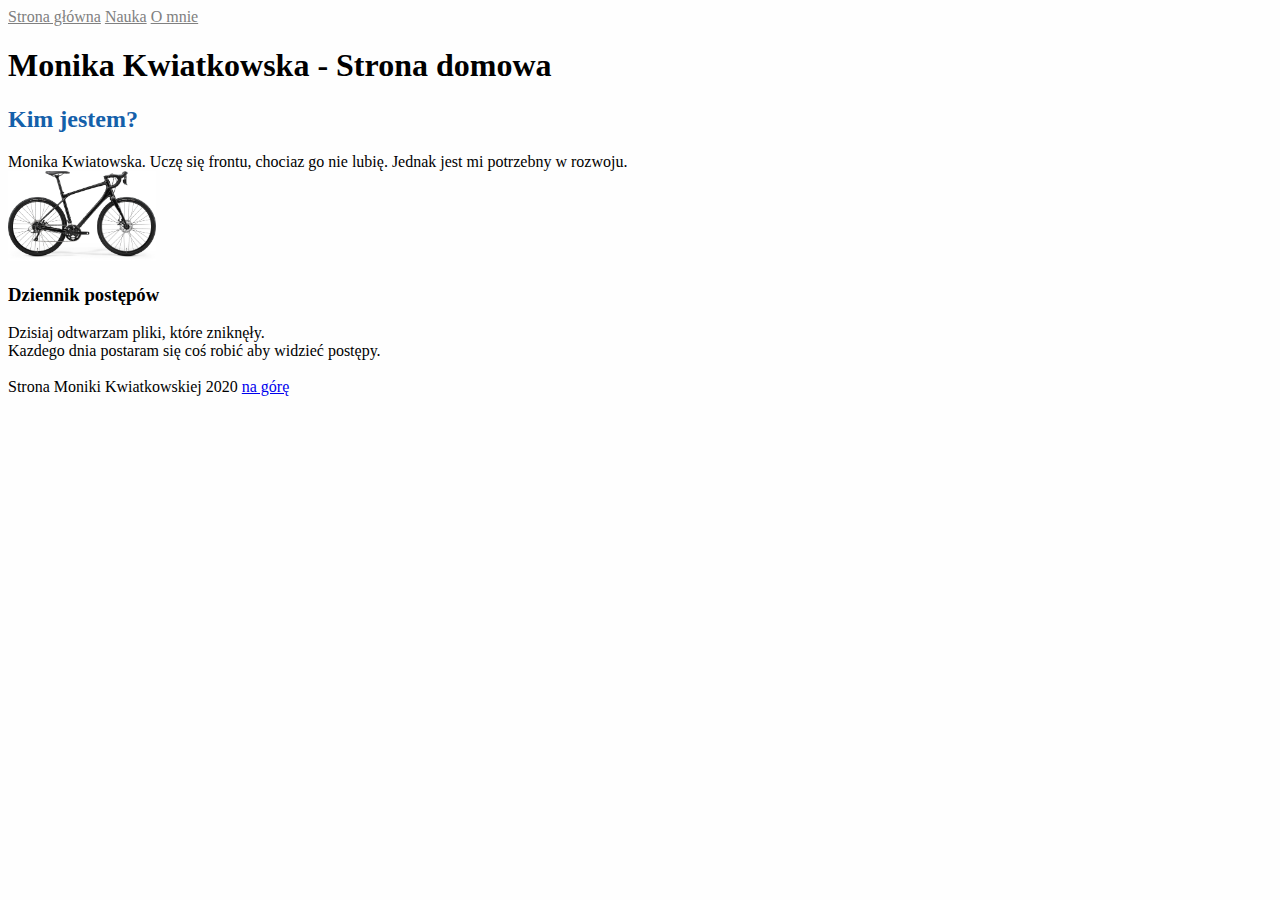
<file: index.html>
<!DOCTYPE html>
<html lang="pl">
<head>
    <meta charset="UTF-8">
    <meta name="viewport" content="width=device-width, initial-scale=1.0">
    <link rel="stylesheet" href="style.css">
    <script src="scripts.js"></script>
    <title>Document</title>
</head>
<body>
    <header>
        <nav>
            <a class="header-link" href="index.html">Strona główna</a>
            <a class="header-link" href="nauka-html.html">Nauka</a>
            <a class="header-link" href="aboutme.html">O mnie</a>
        </nav>
    </header>
    <main>
        <header id="main">
          <h1>Monika Kwiatkowska - Strona domowa</h1>  
        </header>

        <section>
           <h2>Kim jestem?</h2> 
            Monika Kwiatowska. Uczę się frontu, chociaz go nie lubię. Jednak jest mi potrzebny w rozwoju. 
            <br>
           <img class= "section-photo" src="images/119724624_765632964255868_1088204159945238906_n-kopia.jpg" alt="rower_merida">
        </section>

<section>
   <h3>Dziennik postępów</h3> 
   <article>
    Dzisiaj odtwarzam pliki, które zniknęły.
   </article> 

   <article>
       Kazdego dnia postaram się coś robić aby widzieć postępy. 
   </article>
</section>
<br>
        <footer>
          Strona Moniki Kwiatkowskiej 2020 <a href="#main">na górę</a>
        </footer>
    </main>
</body>
</html>
</file>
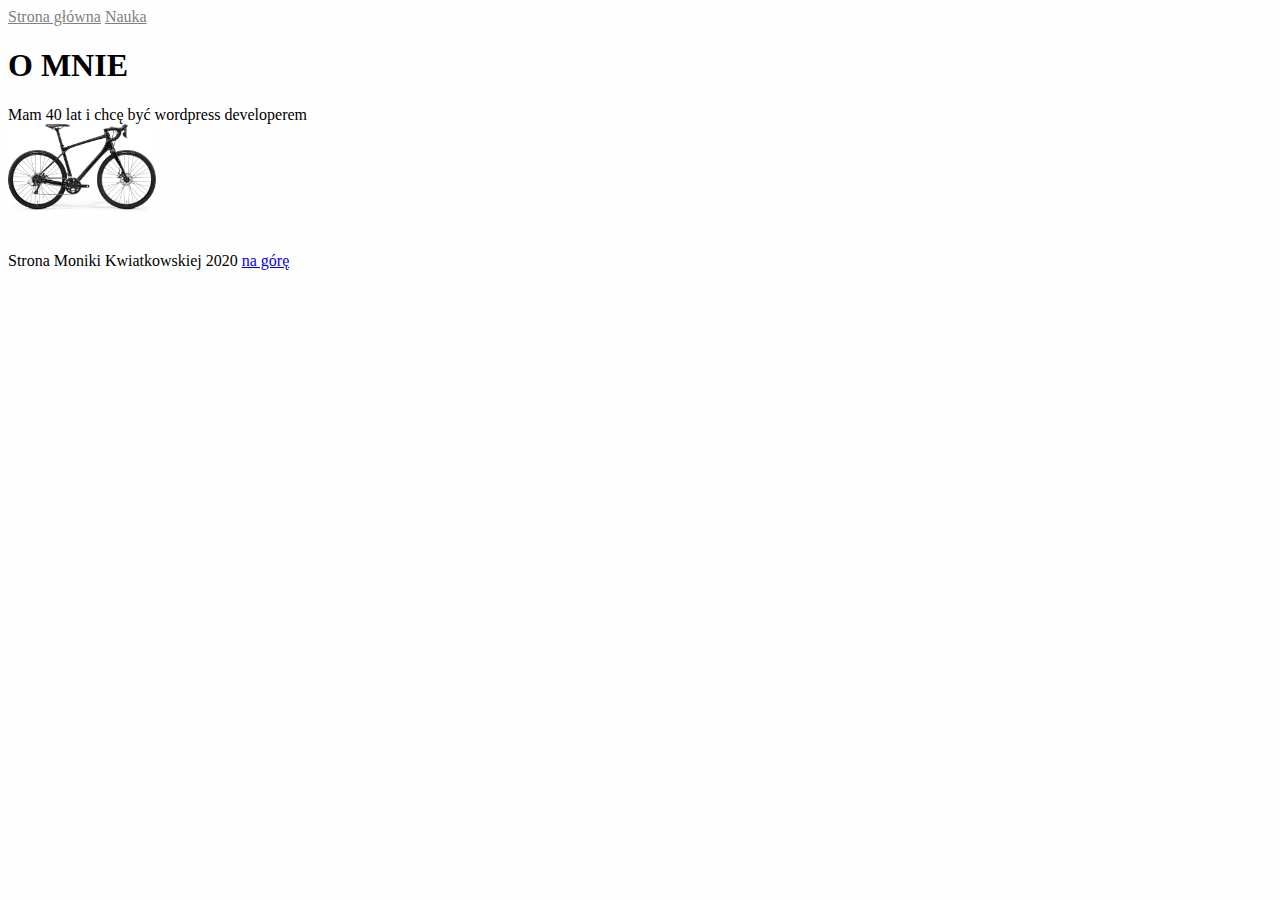
<file: aboutme.html>
<!DOCTYPE html>
<html lang="pl">
<head>
    <link rel="stylesheet" href="style.css">
    <meta charset="UTF-8">
    <meta name="viewport" content="width=device-width, initial-scale=1.0">
    <title>Document</title>
</head>
<body>
    <header>
        <nav>
            <a class="header-link" href="index.html">Strona główna</a>
            <a class="header-link" href="nauka-html.html">Nauka</a>
        </nav>
    </header>
    <main>
        <header id="main">
          <h1>O MNIE</h1>  
        </header>
<section>
   <p>
       Mam 40 lat i chcę być wordpress developerem
       <br>
       <img class= "section-photo" src="images/119724624_765632964255868_1088204159945238906_n-kopia.jpg" alt="rower">
   </p>
</section>
<br>
        <footer>
          Strona Moniki Kwiatkowskiej 2020 <a href="#main">na górę</a>
        </footer>
    </main>
</body>
</html>
</file>
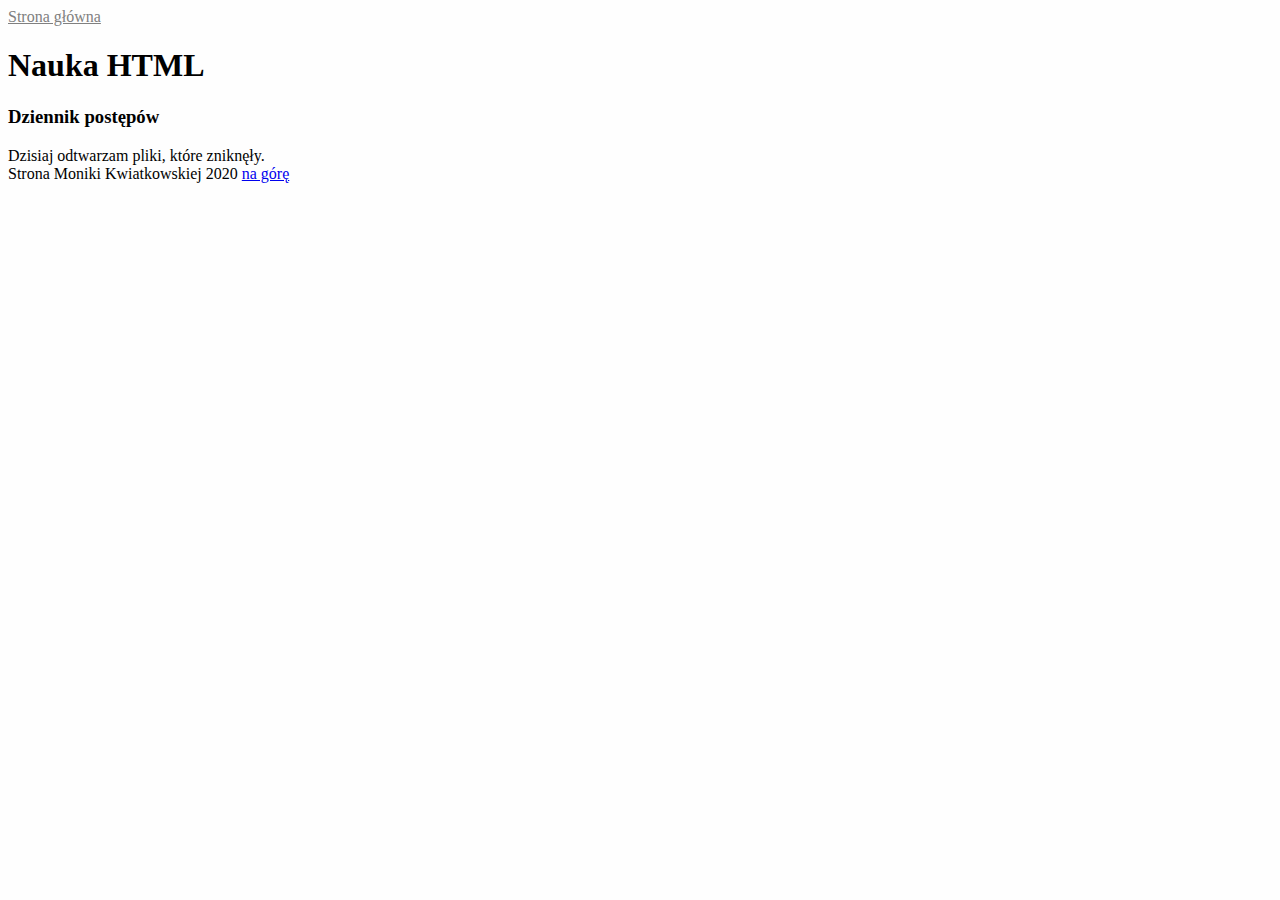
<file: nauka-html.html>
<!DOCTYPE html>
<html lang="pl">
<head>
    <link rel="stylesheet" href="style.css">
    <meta charset="UTF-8">
    <meta name="viewport" content="width=device-width, initial-scale=1.0">
    <title>Document</title>
</head>
<body>
    <header>
        <nav>
            <a class="header-link" href="index.html">Strona główna</a>
        </nav>
    </header>
    <main>
        <header id="main">
          <h1>Nauka HTML</h1>  
        </header>
<section>
   <h3>Dziennik postępów</h3> 
   <article>
    Dzisiaj odtwarzam pliki, które zniknęły.
   </article> 
</section>
    </main>
    <footer>
        Strona Moniki Kwiatkowskiej 2020 <a href="#main">na górę</a>
      </footer>
</body>
</html>
</file>
<file: style.css>
body {
    background-color: #fefefe;
}

h2 {
    color: #1460AA;
}

.header-link {
    color: grey;
}

.section-photo {
    height: 90px;
    width: auto;
}
</file>
